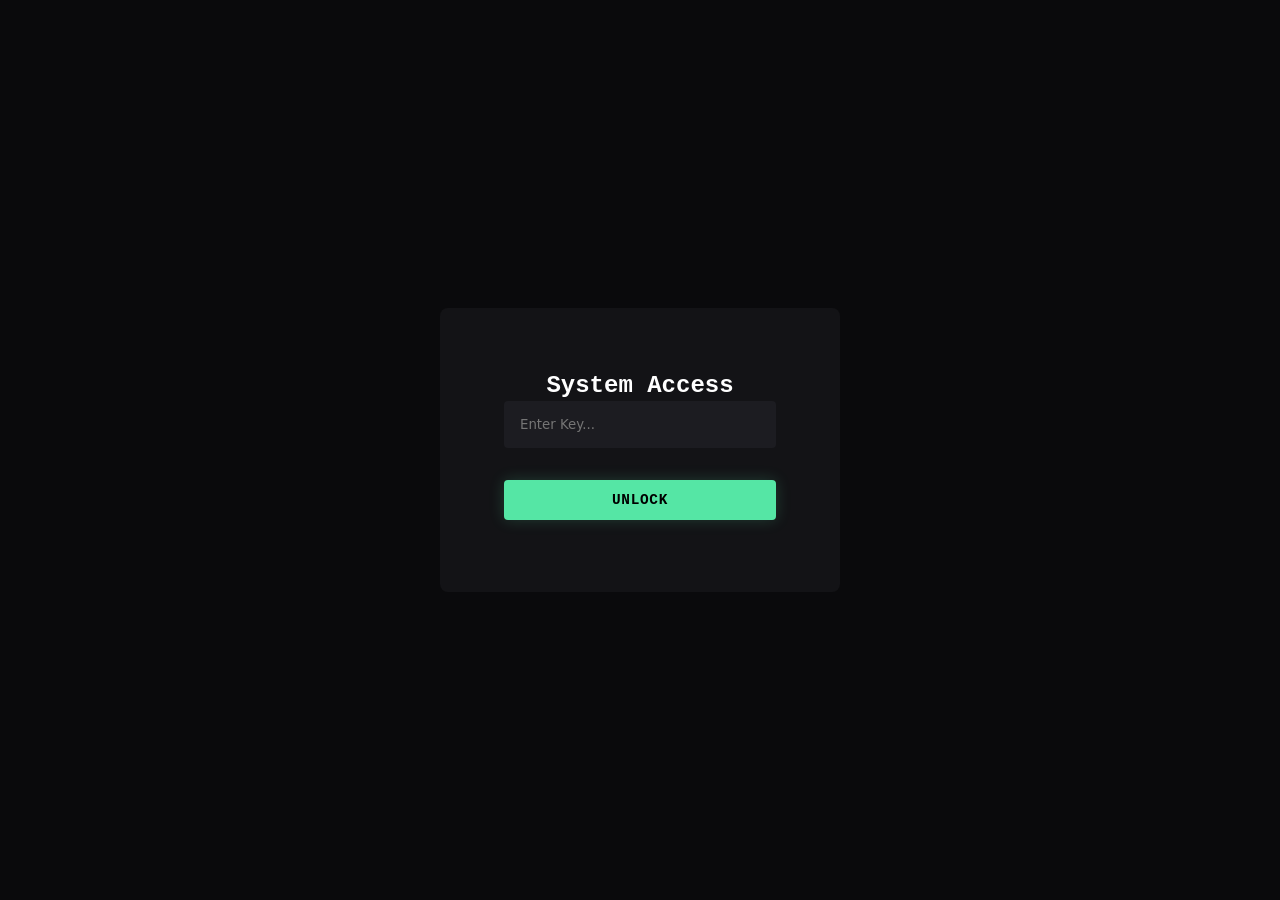
<file: admin.html>
<!DOCTYPE html>
<html lang="en">

<head>
    <meta charset="UTF-8">
    <meta name="viewport" content="width=device-width, initial-scale=1.0">
    <title>Portfolio Admin</title>
    <!-- Reuse Core Styles -->
    <link rel="stylesheet" href="public/css/variables.css">
    <link rel="stylesheet" href="public/css/style.css">
    <link rel="stylesheet" href="public/css/admin.css">
</head>

<body class="admin-body">

    <!-- Login Overlay -->
    <div id="login-overlay" class="login-wrapper">
        <div class="login-box">
            <h2 class="mono">System Access</h2>
            <form id="login-form">
                <div class="form-group">
                    <input type="password" id="admin-password" placeholder="Enter Key..." required>
                </div>
                <button type="submit" class="btn btn-primary w-100">Unlock</button>
            </form>
            <p id="login-error" class="text-xs text-error mt-2"></p>
        </div>
    </div>

    <!-- Admin Dashboard (Hidden by default) -->
    <div id="admin-dashboard" class="hidden">
        <header class="admin-header">
            <div class="container nav-content">
                <span class="mono">Admin<span class="text-accent">.panel</span></span>
                <button id="logout-btn" class="btn btn-outline btn-sm">Logout</button>
            </div>
        </header>

        <main class="container section">
            <div class="admin-grid">
                <!-- Sidebar -->
                <aside class="admin-sidebar">
                    <ul class="admin-nav">
                        <li class="active" data-tab="profile">Profile</li>
                        <li data-tab="projects">Projects</li>
                        <li data-tab="skills">Skills</li>
                        <li data-tab="curiosity">Curiosity (AI)</li>
                    </ul>
                </aside>

                <!-- Editor Area -->
                <section class="admin-editor">
                    <div id="editor-header" class="editor-header">
                        <h2 id="current-section-title">Edit Profile</h2>
                        <button id="save-btn" class="btn btn-primary">Save Changes</button>
                    </div>

                    <div id="editor-content">
                        <!-- JSON Editor will be injected here -->
                        <textarea id="json-editor" class="json-textarea" spellcheck="false"></textarea>
                    </div>
                    <div id="save-status" class="text-xs text-muted mt-2"></div>
                </section>
            </div>
        </main>
    </div>

    <script type="module" src="public/js/admin.js"></script>
</body>

</html>
</file>
<file: public/css/variables.css>
:root {
  /* Core Palette */
  --bg-core: #0a0a0c;
  --bg-card: #131316;
  --bg-input: #1c1c21;

  --text-main: #ffffff;
  --text-muted: #a0a0a0;
  --text-dim: #606060;

  /* Accents */
  --accent-primary: #55e6a5;
  /* Zyan Mint Green */
  --accent-secondary: #ffffff;
  --accent-glow: rgba(85, 230, 165, 0.2);

  /* Status */
  --success: #00ff9d;
  --error: #ff4d4d;
  --warning: #ffcc00;

  /* Typography */
  --font-ui: 'Inter', system-ui, -apple-system, sans-serif;
  --font-code: 'Fira Code', 'Courier New', monospace;

  /* Spacing */
  --space-xs: 0.5rem;
  --space-sm: 1rem;
  --space-md: 2rem;
  --space-lg: 4rem;
  --space-xl: 8rem;

  /* Borders & Radius */
  --radius-sm: 4px;
  --radius-md: 8px;
  --border-light: 1px solid rgba(255, 255, 255, 0.1);
  --border-accent: 1px solid var(--accent-primary);

  /* Transitions */
  --ease-smooth: cubic-bezier(0.25, 0.46, 0.45, 0.94);
  --duration-fast: 200ms;
  --duration-medium: 400ms;
}

[data-theme="light"] {
  /* Invert logic for light mode if requested later, 
     but forcing dark for "Developer Centric" theme initially */
}
</file>
<file: public/css/style.css>
/* Reset & Base */
*,
*::before,
*::after {
    box-sizing: border-box;
    margin: 0;
    padding: 0;
}

html {
    scroll-behavior: smooth;
    scroll-padding-top: 100px;
}

body {
    background-color: var(--bg-core);
    color: var(--text-main);
    font-family: var(--font-ui);
    line-height: 1.6;
    overflow-x: hidden;
    -webkit-font-smoothing: antialiased;
    display: flex;
    flex-direction: column;
    min-height: 100vh;
}

#app-root {
    padding-top: 100px;
    flex: 1;
    /* Pushes footer to bottom */
    width: 100%;
}

h1,
h2,
h3,
h4,
h5,
h6 {
    font-family: var(--font-ui);
    font-weight: 700;
    color: var(--text-main);
    line-height: 1.2;
}

a {
    color: inherit;
    text-decoration: none;
    transition: color var(--duration-fast) var(--ease-smooth);
}

ul {
    list-style: none;
}

/* Utilities */
.container {
    max-width: 1200px;
    margin: 0 auto;
    padding: 0 var(--space-md);
}

.section {
    padding: var(--space-lg) 0;
}

.mono {
    font-family: var(--font-code);
}

.btn {
    display: inline-flex;
    align-items: center;
    justify-content: center;
    padding: 0.75rem 1.5rem;
    border-radius: var(--radius-sm);
    font-weight: 600;
    cursor: pointer;
    transition: all var(--duration-fast) var(--ease-smooth);
    border: none;
    font-family: var(--font-code);
    font-size: 0.9rem;
    letter-spacing: 0.05em;
    text-transform: uppercase;
}

.btn-primary {
    background: var(--accent-primary);
    color: #000;
    box-shadow: 0 0 15px var(--accent-glow);
}

.btn-primary:hover {
    background: #fff;
    box-shadow: 0 0 25px var(--accent-glow);
    transform: translateY(-2px);
}

.btn-outline {
    background: transparent;
    border: 1px solid var(--accent-primary);
    color: var(--accent-primary);
}

.btn-outline:hover {
    background: rgba(0, 243, 255, 0.1);
    transform: translateY(-2px);
}

/* Typography Helpers */
.text-gradient {
    background: linear-gradient(135deg, var(--accent-primary), var(--accent-secondary));
    -webkit-background-clip: text;
    background-clip: text;
    -webkit-text-fill-color: transparent;
}

.section-title {
    font-size: 2.5rem;
    margin-bottom: var(--space-md);
    position: relative;
    display: inline-block;
}

.section-title::after {
    content: '';
    position: absolute;
    bottom: -10px;
    left: 0;
    width: 60px;
    height: 4px;
    background: var(--accent-primary);
}

/* Navbar Styles */
#navbar {
    position: fixed;
    top: 0;
    left: 0;
    width: 100%;
    background: rgba(10, 10, 12, 0.9);
    backdrop-filter: blur(10px);
    z-index: 100;
    border-bottom: 1px solid rgba(255, 255, 255, 0.05);
    padding: var(--space-sm) 0;
}

nav {
    display: flex;
    justify-content: space-between;
    align-items: center;
}

.nav-brand {
    font-size: 1.5rem;
    font-weight: 700;
}

.nav-links {
    display: flex;
    gap: var(--space-md);
    align-items: center;
}

.text-accent {
    color: var(--accent-primary);
}

.text-muted {
    color: var(--text-muted);
}

.text-center {
    text-align: center;
}

/* Hero Styles (Zyan Theme) */
.hero-wrapper {
    display: grid;
    grid-template-columns: 1fr 1fr;
    align-items: center;
    gap: var(--space-lg);
    min-height: 80vh;
}

.hero-content {
    display: flex;
    flex-direction: column;
    justify-content: center;
}

.hero-title {
    font-size: 3.5rem;
    line-height: 1.1;
    margin-bottom: var(--space-sm);
    text-transform: uppercase;
    letter-spacing: -1px;
}

.hero-subtitle {
    font-size: 3.5rem;
    font-weight: 800;
    text-transform: uppercase;
    line-height: 1;
    margin-bottom: var(--space-md);
}

/* Hexagon Image Frame */
.hero-image-container {
    position: relative;
    display: flex;
    justify-content: center;
    align-items: center;
}

.hexagon-frame {
    width: 400px;
    height: 400px;
    position: relative;
    clip-path: polygon(50% 0%, 100% 25%, 100% 75%, 50% 100%, 0% 75%, 0% 25%);
    background: var(--bg-card);
    padding: 10px;
    /* Border thickness */
    background: var(--accent-primary);
    /* The Green Border */
}

.hexagon-inner {
    width: 100%;
    height: 100%;
    background: #000;
    clip-path: polygon(50% 0%, 100% 25%, 100% 75%, 50% 100%, 0% 75%, 0% 25%);
    overflow: hidden;
}

.hexagon-inner img {
    width: 100%;
    height: 100%;
    object-fit: cover;
}

@media (max-width: 900px) {
    .hero-wrapper {
        grid-template-columns: 1fr;
        text-align: center;
    }

    .hexagon-frame {
        width: 300px;
        height: 300px;
        margin: 0 auto;
    }

    .hero-content {
        order: 1;
    }

    .hero-image-container {
        order: 0;
        margin-bottom: var(--space-md);
    }
}

/* Skill Tags */
.skill-category {
    margin-bottom: var(--space-md);
}

.skill-title {
    color: var(--accent-primary);
    margin-bottom: var(--space-sm);
    font-size: 1.1rem;
}

.skill-tags {
    display: flex;
    flex-wrap: wrap;
    gap: 0.8rem;
}

.skill-tag {
    background: var(--bg-card);
    border: 1px solid var(--border-light);
    padding: 0.4rem 0.8rem;
    border-radius: var(--radius-sm);
    font-size: 0.9rem;
    transition: all var(--duration-fast);
}

.skill-tag:hover {
    border-color: var(--accent-primary);
    transform: translateY(-2px);
}

/* Project Cards */
.projects-grid {
    display: grid;
    grid-template-columns: repeat(auto-fit, minmax(300px, 1fr));
    gap: var(--space-md);
}

.project-card {
    background: var(--bg-card);
    padding: var(--space-md);
    border-radius: var(--radius-md);
    border: 1px solid var(--border-light);
    transition: all var(--duration-medium);
}

.project-card:hover {
    border-color: var(--accent-secondary);
    transform: translateY(-5px);
}

.project-header {
    display: flex;
    justify-content: space-between;
    align-items: flex-start;
    margin-bottom: var(--space-sm);
}

.project-links a {
    margin-left: var(--space-xs);
    font-size: 0.8rem;
    text-decoration: underline;
}

.project-tech {
    margin-top: var(--space-md);
    display: flex;
    gap: var(--space-sm);
    color: var(--accent-primary);
}

/* Contact Form */
.contact-wrapper {
    display: grid;
    grid-template-columns: 1fr 1fr;
    gap: var(--space-lg);
}

.form-group {
    margin-bottom: var(--space-md);
}

.form-group label {
    display: block;
    margin-bottom: var(--space-xs);
    color: var(--text-dim);
}

.form-group input,
.form-group textarea {
    width: 100%;
    padding: 1rem;
    background: var(--bg-input);
    border: 1px solid var(--border-light);
    border-radius: var(--radius-sm);
    color: var(--text-main);
    font-family: var(--font-ui);
}

.form-group input:focus,
.form-group textarea:focus {
    outline: none;
    border-color: var(--accent-primary);
}

/* =========================================
   Footer
   ========================================= */
/* =========================================
   Footer (Fixed)
   ========================================= */
.footer {
    position: fixed;
    bottom: 0;
    left: 0;
    width: 100%;
    background: rgba(10, 10, 10, 0.95);
    /* High opacity for legibility */
    backdrop-filter: blur(10px);
    padding: 1rem 0;
    /* Reduced padding */
    border-top: 1px solid var(--border-light);
    z-index: 1000;
    box-shadow: 0 -5px 20px rgba(0, 0, 0, 0.5);
}

/* Ensure content doesn't get hidden behind footer */
body {
    padding-bottom: 220px;
    /* Estimate footer height + space */
}

@media (max-width: 768px) {
    body {
        padding-bottom: 350px;
        /* Increased for stacked footer on mobile */
    }
}

.footer-grid {
    display: grid;
    grid-template-columns: repeat(3, 1fr);
    /* Force 3 columns */
    gap: 1.5rem;
    align-items: start;
}

.text-sm {
    font-size: 0.8rem;
}

.text-xs {
    font-size: 0.7rem;
}

.footer h2 {
    font-size: 1rem;
    margin-bottom: 0.25rem;
}

.footer h3 {
    font-size: 0.85rem;
    margin-bottom: 0.5rem;
}

.footer-contact-list li {
    margin-bottom: 0.25rem;
    font-size: 0.8rem;
}

.social-link {
    padding: 0.3rem 0.6rem;
    font-size: 0.75rem;
}

/* Mobile adjustments */
@media (max-width: 768px) {
    .footer-grid {
        grid-template-columns: 1fr;
        /* Stack on mobile */
        gap: 1rem;
        text-align: center;
    }

    .social-icons {
        justify-content: center;
    }
}

/* Utility Additions */
.pl-4 {
    padding-left: 1rem;
}

.border-l-2 {
    border-left-width: 2px;
}

.font-bold {
    font-weight: 700;
}

.flex {
    display: flex;
}

.justify-between {
    justify-content: space-between;
}

.items-center {
    align-items: center;
}

.flex-col {
    flex-direction: column;
}

.gap-2 {
    gap: 0.5rem;
}

.gap-4 {
    gap: 1rem;
}

.mb-2 {
    margin-bottom: 0.5rem;
}

.mb-4 {
    margin-bottom: 1rem;
}

.mb-8 {
    margin-bottom: 2rem;
}

.mt-4 {
    margin-top: 1rem;
}

.mt-8 {
    margin-top: 2rem;
}

.block {
    display: block;
}

.p-4 {
    padding: 1rem;
}

.rounded {
    border-radius: var(--radius-sm);
}

.leading-relaxed {
    line-height: 1.8;
}

.text-xl {
    font-size: 1.25rem;
}

/* Mobile Navigation & Responsiveness */
#mobile-menu-btn {
    display: none;
    background: none;
    border: none;
    color: var(--text-main);
    font-size: 1.5rem;
    cursor: pointer;
    z-index: 200;
}

@media (max-width: 1024px) {

    /* Layout Adjustments */
    #app-root {
        padding-top: 80px;
        /* Smaller header on mobile */
    }

    .hero-title {
        font-size: 2.5rem;
    }

    /* Mobile Header */
    #mobile-menu-btn {
        display: block !important;
    }

    .nav-links {
        display: none !important;
        /* Force hide by default on mobile */
        position: fixed;
        top: 70px;
        left: 0;
        width: 100%;
        background: rgba(10, 10, 12, 0.98);
        flex-direction: column;
        padding: 2rem;
        border-bottom: 1px solid var(--border-light);
        gap: 1.5rem;
        backdrop-filter: blur(10px);
    }

    .nav-links.mobile-open {
        display: flex !important;
        animation: slideDown 0.3s ease-out;
    }

    /* Mobile AI Widget (Smaller/Corner) */
    #ai-widget-root {
        bottom: 20px;
        right: 20px;
    }

    .chat-window {
        width: 90vw;
        right: 5vw;
        bottom: 90px;
        height: 60vh;
    }
}

@keyframes slideDown {
    from {
        opacity: 0;
        transform: translateY(-10px);
    }

    to {
        opacity: 1;
        transform: translateY(0);
    }
}
</file>
<file: public/css/admin.css>
/* Admin Specific Styles */
.admin-body {
    background: #050507;
    /* Slightly darker than main site */
}

/* Login */
.login-wrapper {
    position: fixed;
    top: 0;
    left: 0;
    width: 100vw;
    height: 100vh;
    background: var(--bg-core);
    display: flex;
    justify-content: center;
    align-items: center;
    z-index: 1000;
}

.login-box {
    background: var(--bg-card);
    padding: var(--space-lg);
    border: 1px solid var(--border-light);
    border-radius: var(--radius-md);
    width: 100%;
    max-width: 400px;
    text-align: center;
}

.hidden {
    display: none !important;
}

/* Dashboard Layout */
.admin-header {
    background: var(--bg-card);
    border-bottom: 1px solid var(--border-light);
    padding: 1rem 0;
}

.nav-content {
    display: flex;
    justify-content: space-between;
    align-items: center;
}

.admin-grid {
    display: grid;
    grid-template-columns: 250px 1fr;
    gap: var(--space-md);
    min-height: 70vh;
}

/* Sidebar */
.admin-sidebar {
    border-right: 1px solid var(--border-light);
    padding-right: var(--space-md);
}

.admin-nav li {
    padding: 1rem;
    cursor: pointer;
    border-radius: var(--radius-sm);
    color: var(--text-muted);
    transition: all 0.2s;
    font-family: var(--font-code);
    font-size: 0.9rem;
}

.admin-nav li:hover {
    background: rgba(255, 255, 255, 0.05);
    color: var(--text-main);
}

.admin-nav li.active {
    background: rgba(0, 243, 255, 0.1);
    color: var(--accent-primary);
    border-left: 3px solid var(--accent-primary);
}

/* Editor */
.editor-header {
    display: flex;
    justify-content: space-between;
    align-items: center;
    margin-bottom: var(--space-md);
}

.json-textarea {
    width: 100%;
    height: 60vh;
    background: #0f0f12;
    color: #a5b3ce;
    font-family: var(--font-code);
    font-size: 0.9rem;
    padding: 1rem;
    border: 1px solid var(--border-light);
    border-radius: var(--radius-sm);
    resize: none;
    line-height: 1.5;
}

.json-textarea:focus {
    outline: none;
    border-color: var(--accent-primary);
}

.text-error {
    color: var(--error);
}

.mt-2 {
    margin-top: 0.5rem;
}

.w-100 {
    width: 100%;
}

.btn-sm {
    padding: 0.4rem 0.8rem;
    font-size: 0.8rem;
}
</file>
